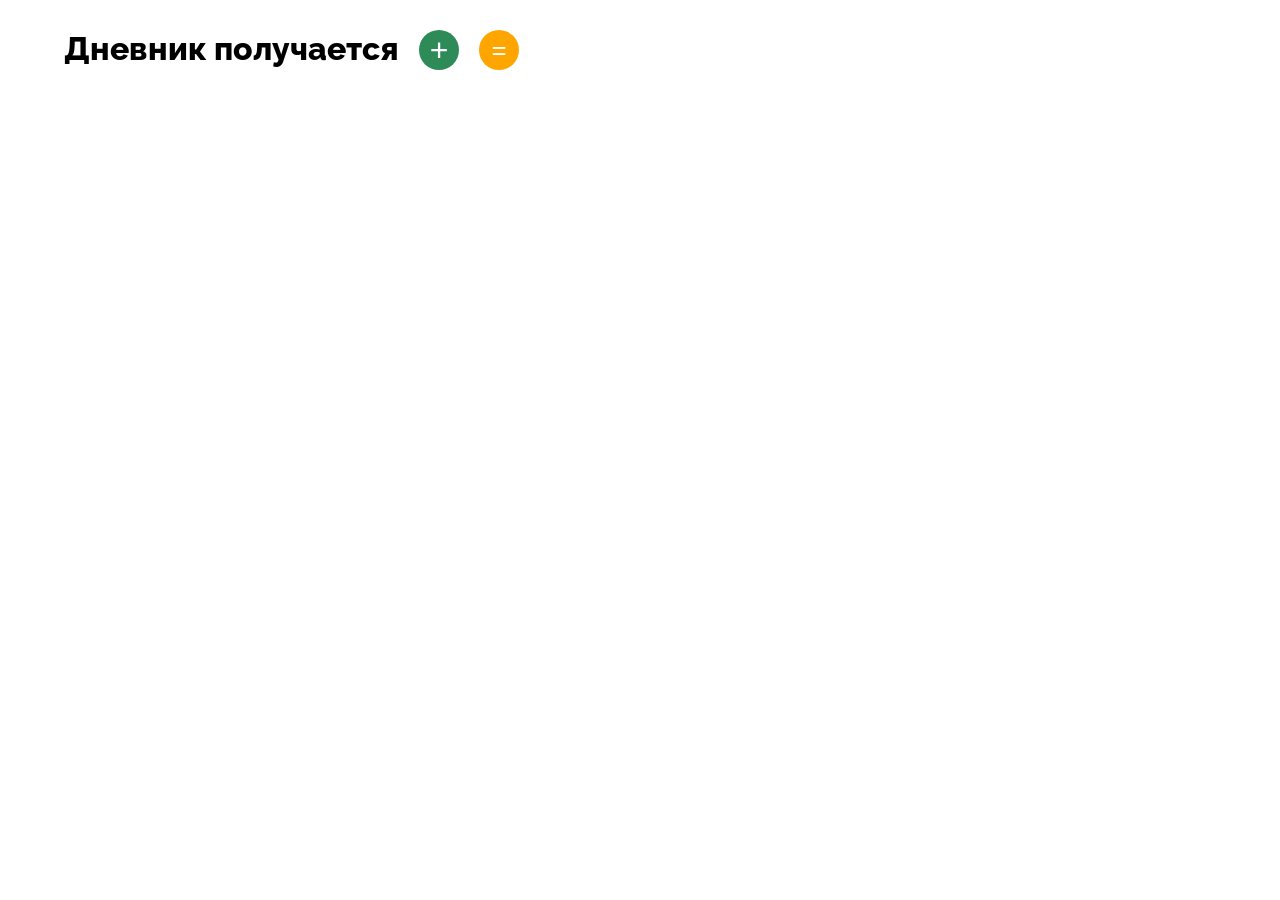
<file: index.html>
<!DOCTYPE html>
<html lang="en">
<head>
    <meta charset="UTF-8">
    <meta http-equiv="X-UA-Compatible" content="IE=edge">
    <meta name="viewport" content="width=device-width, initial-scale=1.0">
    <link rel="preconnect" href="https://fonts.gstatic.com">
    <link href="https://fonts.googleapis.com/css2?family=Raleway:wght@300;400;500;600;700;800;900&display=swap" rel="stylesheet"><link rel="preconnect" href="https://fonts.gstatic.com">
    <link href="https://fonts.googleapis.com/css2?family=Montserrat:wght@400;500;600;700;800&family=Raleway:wght@300;400;500;600;700;800;900&display=swap" rel="stylesheet">
    <link rel="shortcut icon" href="favicon.png" type="image/png">
    <link rel="stylesheet" href="style.css">
    <script src="main.js" defer></script>
    <title>Дневник</title>
</head>
<body>
    <header>
        <div class="container">
            <h1>Дневник получается</h1>

            <button class="button addTask">+</button>
            <button class="button editList">=</button>

            <div class="formTask invisible">
                <select name="subject" id="">
                    <option value="Прикладная механика">Прикладная механика</option>
                    <option value="Технологии приборостроения">Технологии приборостроения</option>
                    <option value="Промышленная логистика">Промышленная логистика</option>
                    <option value="Английский">Английский</option>
                    <option value="Обеспечение качества и сертификация">Обеспечение качества и сертификация</option>
                    <option value="Управление карьерой">Управление карьерой</option>
                    <option value="Средства компьютерного моделирования">Средства компьютерного моделирования</option>
                    <option value="Моделирование динамических систем">Моделирование динамических систем</option>
                    <option value="Моделирование систем и ОУ">Моделирование систем и ОУ</option>
                    <option value="Экономика и управление организацией">Экономика и управление организацией</option>
                    
                </select>

                <div class="date">
                    <input type="date">
                    <div class="nextWeek">Через неделю</div>
                    <div class="nextTwoWeek">Через 2 недели</div>

                </div>

                <textarea type="text" rows="3" name="" id="" placeholder="Задание"></textarea>

                <button class="submit">Добавить</button>
            </div>

        </div>
    </header>

    <main>

        <section class="homeworks">

            

            <div class="container">
                <div class="tasks">
                    
                </div>
                
            </div>
            
        </section>

        <!-- <section class="shedule">
            <div class="container">
                <h1>Расписание</h1>

                <div class="evenWeek week">
                    <div class="left">
                        <div class="weekTitle">Нечётная неделя</div>

                        <div class="dayOfTheWeek">Понедельник</div>
                        <div class="dayOfTheWeek">Вторник</div>
                        <div class="dayOfTheWeek">Среда</div>
                        <div class="dayOfTheWeek">Четверг</div>
                        <div class="dayOfTheWeek">Пятница</div>
                        <div class="dayOfTheWeek">Суббота</div>
                    </div>

                    <div class="time time1">
                        <div class="timeN">8:30 - 9:50</div>

                        <select name="subject" id=""></select>
                        <select name="subject" id=""></select>
                        <select name="subject" id=""></select>
                        <select name="subject" id=""></select>
                        <select name="subject" id=""></select>
                        <select name="subject" id=""></select>
                    </div>
                    <div class="time time2">
                        <div class="timeN">8:30 - 9:50</div>

                        <select name="subject" id=""></select>
                        <select name="subject" id=""></select>
                        <select name="subject" id=""></select>
                        <select name="subject" id=""></select>
                        <select name="subject" id=""></select>
                        <select name="subject" id=""></select>
                    </div>
                    <div class="time time3">
                        <div class="timeN">8:30 - 9:50</div>

                        <select name="subject" id=""></select>
                        <select name="subject" id=""></select>
                        <select name="subject" id=""></select>
                        <select name="subject" id=""></select>
                        <select name="subject" id=""></select>
                        <select name="subject" id=""></select>
                    </div>
                    <div class="time time4">
                        <div class="timeN">8:30 - 9:50</div>

                        <select name="subject" id=""></select>
                        <select name="subject" id=""></select>
                        <select name="subject" id=""></select>
                        <select name="subject" id=""></select>
                        <select name="subject" id=""></select>
                        <select name="subject" id=""></select>
                    </div>
                    <div class="time time5">
                        <div class="timeN">8:30 - 9:50</div>

                        <select name="subject" id=""></select>
                        <select name="subject" id=""></select>
                        <select name="subject" id=""></select>
                        <select name="subject" id=""></select>
                        <select name="subject" id=""></select>
                        <select name="subject" id=""></select>
                    </div>
                    <div class="time time6">
                        <div class="timeN">8:30 - 9:50</div>

                        <select name="subject" id=""></select>
                        <select name="subject" id=""></select>
                        <select name="subject" id=""></select>
                        <select name="subject" id=""></select>
                        <select name="subject" id=""></select>
                        <select name="subject" id=""></select>
                    </div>



                </div>

            </div>

        </section> -->
    </main>
</body>
</html>
</file>
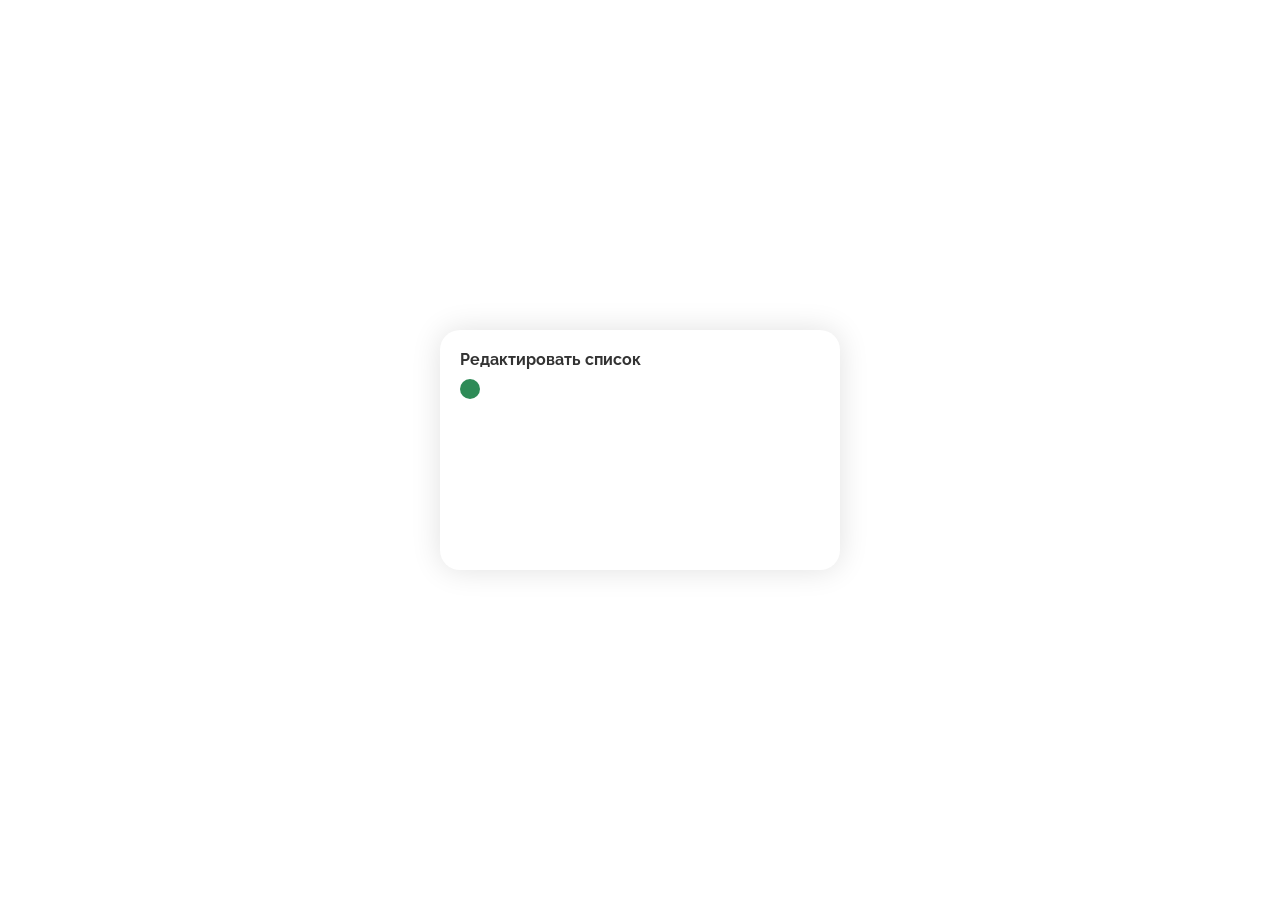
<file: tests/tests.html>
<!DOCTYPE html>
<html lang="en">
<head>
    <meta charset="UTF-8">
    <meta http-equiv="X-UA-Compatible" content="IE=edge">
    <meta name="viewport" content="width=device-width, initial-scale=1.0">
    <link href="https://fonts.googleapis.com/css2?family=Raleway:wght@300;400;500;600;700;800;900&display=swap" rel="stylesheet"><link rel="preconnect" href="https://fonts.gstatic.com">
    <link href="https://fonts.googleapis.com/css2?family=Montserrat:wght@400;500;600;700;800&family=Raleway:wght@300;400;500;600;700;800;900&display=swap" rel="stylesheet">
    <title>Document</title>
    <link rel="stylesheet" href="tests.css">
    <script src="tests.js" defer></script>
</head>
<body>
    
    <div class="subjectsList" style="visibility: visible;">
        <div>Редактировать список</div>

        <!-- <div class="list">

        </div> -->

        <button class="addElemToList"></button>
    </div>

</body>
</html>
</file>
<file: style.css>
* {
    box-sizing: border-box;
    margin: 0;
}

body {
    font-family: raleway;
    min-width: 500px;
    height: 100vh;
}

main {
    height: 80%;
    /* background-color: yellow; */
}

header {
    height: 100px;
    display: flex;
    align-items: center;
}

h1 {
    font-size: 2em;
    font-weight: 800;
}

select {
    background: #403E4A;
    border-radius: 6px;
    border: none;
    outline: none;

    min-width: 120px;

}

.invisible {
    display: none;
    /* opacity: 0; */
    /* transform: translateY(-50px); */
}

.container {
    width: 90%;
    margin: 0 auto;
    display: flex;
    justify-content: left;
    /* background-color: wheat; */
}

.top {
    display: flex;
    justify-content: space-between;
    align-items: center;
    margin-bottom: 10px;
}

.topRight {
    display: flex;
    gap: 5px;
}

.button {
    height: 40px;
    width: 40px;
    border-radius: 50px;
    outline: none;
    border: none;
    cursor: pointer;

}

.addTask {
    margin-left: 20px;
    background-color: seagreen;
    color: white;
    font-size: 32px;
    transition: all .2s ease-out;
}

.editList {
    margin-left: 20px;
    background-color: orange;
    color: white;
    font-size: 26px;
    justify-self: right;
}

.rotated {
    transform: rotateZ(45deg);
}

.delete {
    width: 20px;
    height: 20px;
    background-color: tomato;
    border-radius: 100%;
    cursor: pointer;
}

.editButton {
    width: 20px;
    height: 20px;
    background-color: orange;
    border-radius: 100%;
    cursor: pointer;

    transition: all .2s;
    
}

.confirmButton {
    background-color: seagreen;


}

.homeworks {
    margin: 50px 0;
    height: 100%;
}

.tasks {
    gap: 20px;
    display: flex;
    flex-wrap: wrap;
}

.task {
    width: 400px;
    min-height: 150px;
    /* height: fit-content; */
    background-color: white;
    box-shadow: 0 0 40px rgba(0, 0, 0, .08);
    border-radius: 20px;
    padding: 20px;
    font-family: montserrat;
    /* border-bottom: royalblue 1px solid; */
}

.task .deadline {
    font-weight: 700;
    font-size: 14px;
    border-radius: 6px;
    padding: 4px 8px;
    width: fit-content;
    color: white;
}

.regular {
    background-color: cadetblue;
    box-shadow: 0 0 20px rgba(96, 157, 159, .6);
}

.asap {
    background-color: crimson;
    box-shadow: 0 0 20px rgba(220, 20, 60, .4);
}

.past {
    background-color: black;
    box-shadow: 0 0 20px rgba(0, 0, 0, .3);
}

.task .subject {
    font-weight: 700;
    font-size: 16px;
    margin-bottom: 10px;
}

.task .descr {
    width: 100%;
}

header .container {
    position: relative;
}

.formTask {
    position: absolute;
    width: 420px;
    height: 260px;
    background-color: #fff;
    box-shadow: 0 0 40px rgba(0, 0, 0, .08);
    border-radius: 20px;
    padding: 16px 20px;
    transition: all .2s;
    /* display: flex;
    flex-direction: column; */

    top: 60px;
    left: 0;
}

.formTask select {
    padding: 8px 4px;
    outline: none;
    border-radius: 6px;
    border: none;
    background-color: #fff;
    box-shadow: 0 0 20px rgba(0, 0, 0, .04);
    margin-bottom: 20px;
}

.formTask textarea, .editTaskField textarea{
    resize: none;
    padding: 6px;
    width: 100%;
    outline: none;
    font-family: montserrat;
    margin-bottom: 16px;
}

.date, .editDate {
    display: flex;
    align-items: center;
    justify-content: space-between;
    margin-bottom: 20px;
}

.date input, .editDate input{
    padding: 6px;
    border-radius: 6px;
    outline: none;
    border: none;
    background-color: #fff;
    box-shadow: 0 0 20px rgba(0, 0, 0, .04);
}

.date div, .editDate div{
    font-size: 13px;
    background-color: seagreen;
    padding: 5px;
    color: white;
    font-weight: 700;
    border-radius: 6px;
    cursor: pointer;
}

.submit, .editSubmit {
    background-color: seagreen;
    color: white;
    border-radius: 6px;
    outline: none;
    border: none;
    font-size: 14px;
    font-weight: 700;
    padding: 10px;
    cursor: pointer;
    text-align: center;
    /* justify-self: right; */
    width: 100%;
}

.editTaskField {
    background-color: white;
    border-radius: 20px;
    box-shadow: 0 0 40px rgba(0, 0, 0, .08);
    padding: 20px;
    width: 440px;

    
    position: absolute;
    top: 40%;
    left: -20px;
}

.editDate {
    display: flex;
}

/* РАСПИСАНИЕ */

.shedule {
    background-color: #292634;
    min-height: 100vh;

    color: white;

}

.shedule .container {
    display: flex;
    flex-direction: column;
}

.shedule .container h1 {
    margin-top: 30px;
}

.week {
    height: 456px;
    width: 100%;
    background-color: #353340;
    border-radius: 40px;
    margin-top: 60px;
    display: flex;
}

.left {
    height: 100%;
    /* background-color: blue; */
    width: 100%;
    padding: 60px 0 0 40px;
}

.dayOfTheWeek {
    margin-top: 31px;
    font-weight: 500;
}

.weekTitle {
    font-size: 24px;
    font-weight: 700;
    line-height: 28px;

}

.time {
    border-left: 1px solid rgba(255, 255, 255, .1);
    width: 100%;

    display: flex;
    flex-direction: column;
    align-items: center;

    padding-top: 67px;
}

.timeN {
    font-size: 16px;
    font-weight: 700;
    line-height: 19px;
    margin-bottom: 10px;

}  

.time select {
    margin-top: 20px;
    height: 30px;
}

@media (max-width: 600px) {
    .task {
        width: 100%;
    }
}
</file>
<file: tests/tests.css>
* {
    margin: 0;
    padding: 0;
    box-sizing: border-box;
    font-family: raleway;
}

body {
    height: 100vh;
    width: 100vw;
    display: flex;
    justify-content: center;
    align-items: center;

}

.subjectsList {
    width: 400px;
    height: 240px;
    color: #333;
    background-color: white;
    box-shadow: 0 0 30px rgba(0, 0, 0, .12);
    border-radius: 20px;

    padding: 20px;
    font-weight: 700;
    display: flex;
    flex-direction: column;
    gap: 10px;

}

.addElemToList {
    background-color: seagreen;
    border-radius: 100%;
    width: 20px;
    height: 20px;
    outline: none;
    border: none;
    font-size: 26px;
    line-height: 80%;
    cursor: pointer;
}
</file>
